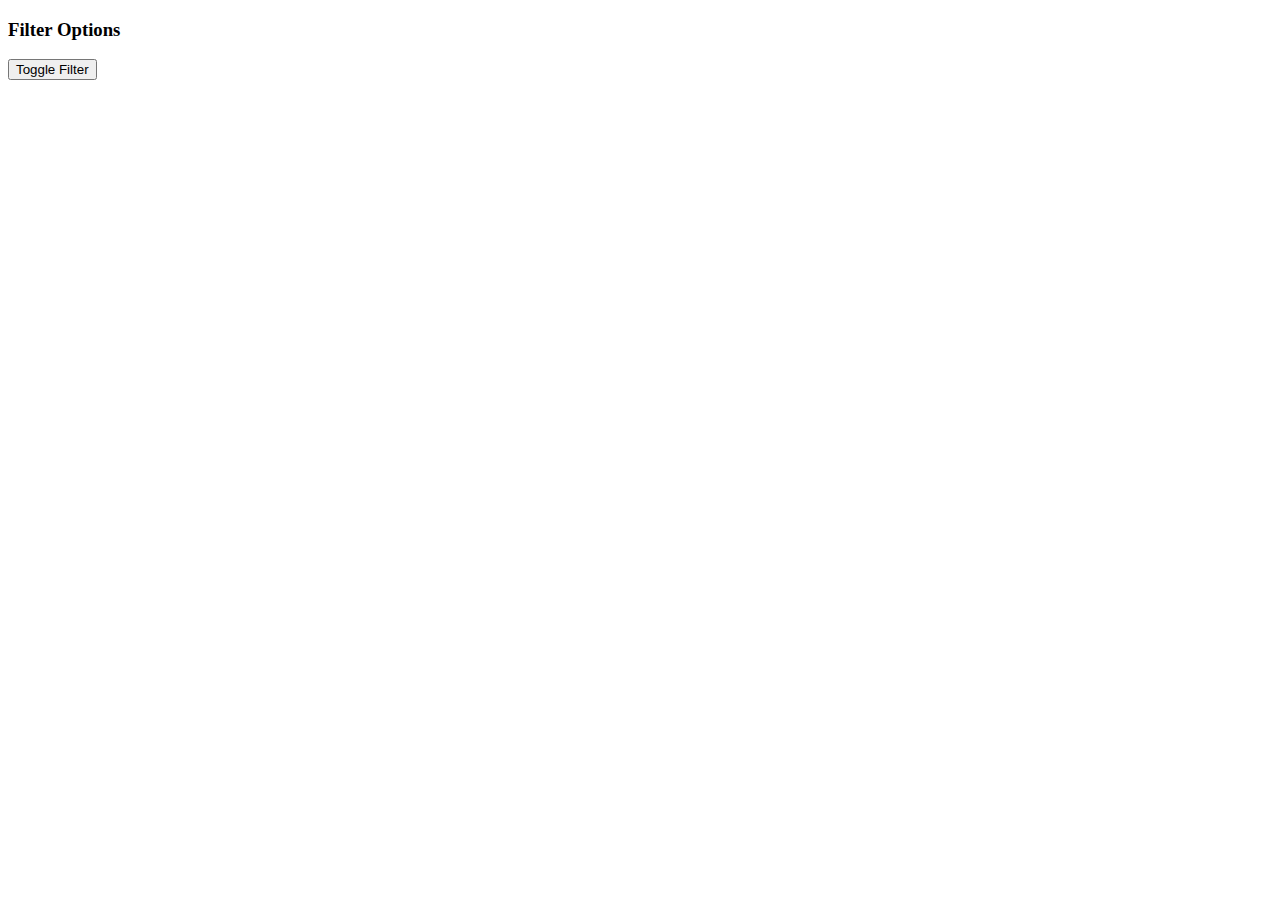
<file: index.html>
<!DOCTYPE html>
<html>
<head>
    <title>ComFil</title>
</head>
<body>
    <h3>Filter Options</h3>
    <button id="toggleFilter">Toggle Filter</button>
    <script src="popup.js"></script>
</body>
</html>
</file>
